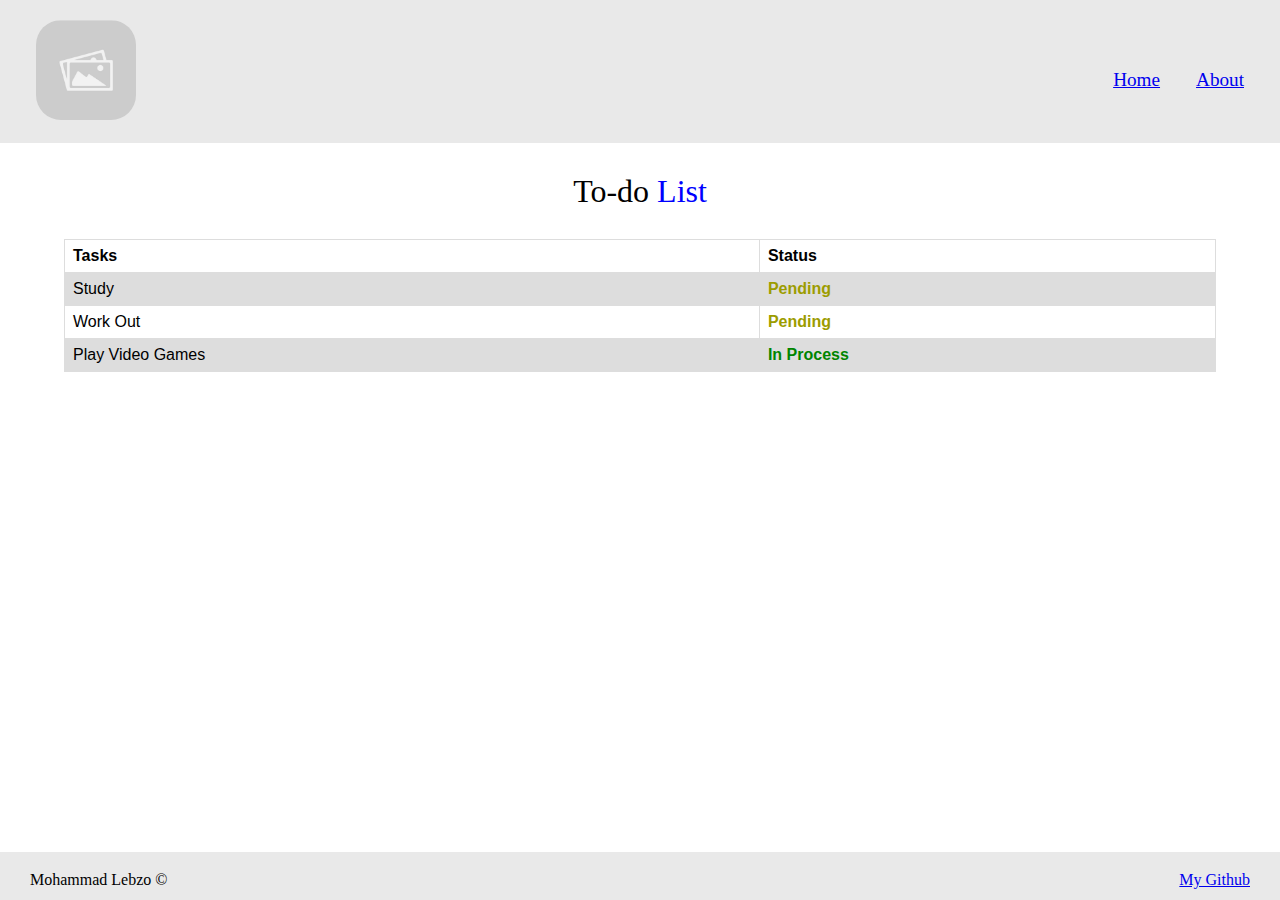
<file: index.html>
<!DOCTYPE html>
<html lang="en">
<head>
    <meta charset="UTF-8">
    <meta http-equiv="X-UA-Compatible" content="IE=edge">
    <meta name="viewport" content="width=device-width, initial-scale=1.0">
    <link rel="stylesheet" href="./css/reset.css">
    <link rel="stylesheet" href="./css/index.css">
    <title>Sticky Note-Home</title>
</head>
<body>
    <header>
        <ul>
            <li id="logo-text"><img src="./assets/logo.jpg" alt="logo" height="100px" width="100px"></li>
            <div id="links">
                <li><a href="index.html">Home</a></li>
                <li><a href="about.html">About</a></li>
            </div>
          </ul>
    </header>
    <main>
        <div id="table-container">
            <table>
              <h3>To-do <span>List</span></h3>
                <tr>
                  <th>Tasks</th>
                  <th>Status</th>
                </tr>
                <tr>
                  <td>Study</td>
                  <td class="pending">Pending</td>
                </tr>
                <tr>
                  <td>Work Out</td>
                  <td class="pending">Pending</td>
                </tr>
                <tr>
                    <td>Play Video Games</td>
                    <td class="process">In Process</td>
                  </tr>
              </table>
        </div>
    </main>
    <footer>
        <ul>
            <li id="CR">Mohammad Lebzo &copy;</li>
            <li id="git"><a href="https://github.com/mohammadlebzo" target="_blank">My Github</a></li>
          </ul>
    </footer>
    <script src="./js/app.js"></script>
</body>
</html>
</file>
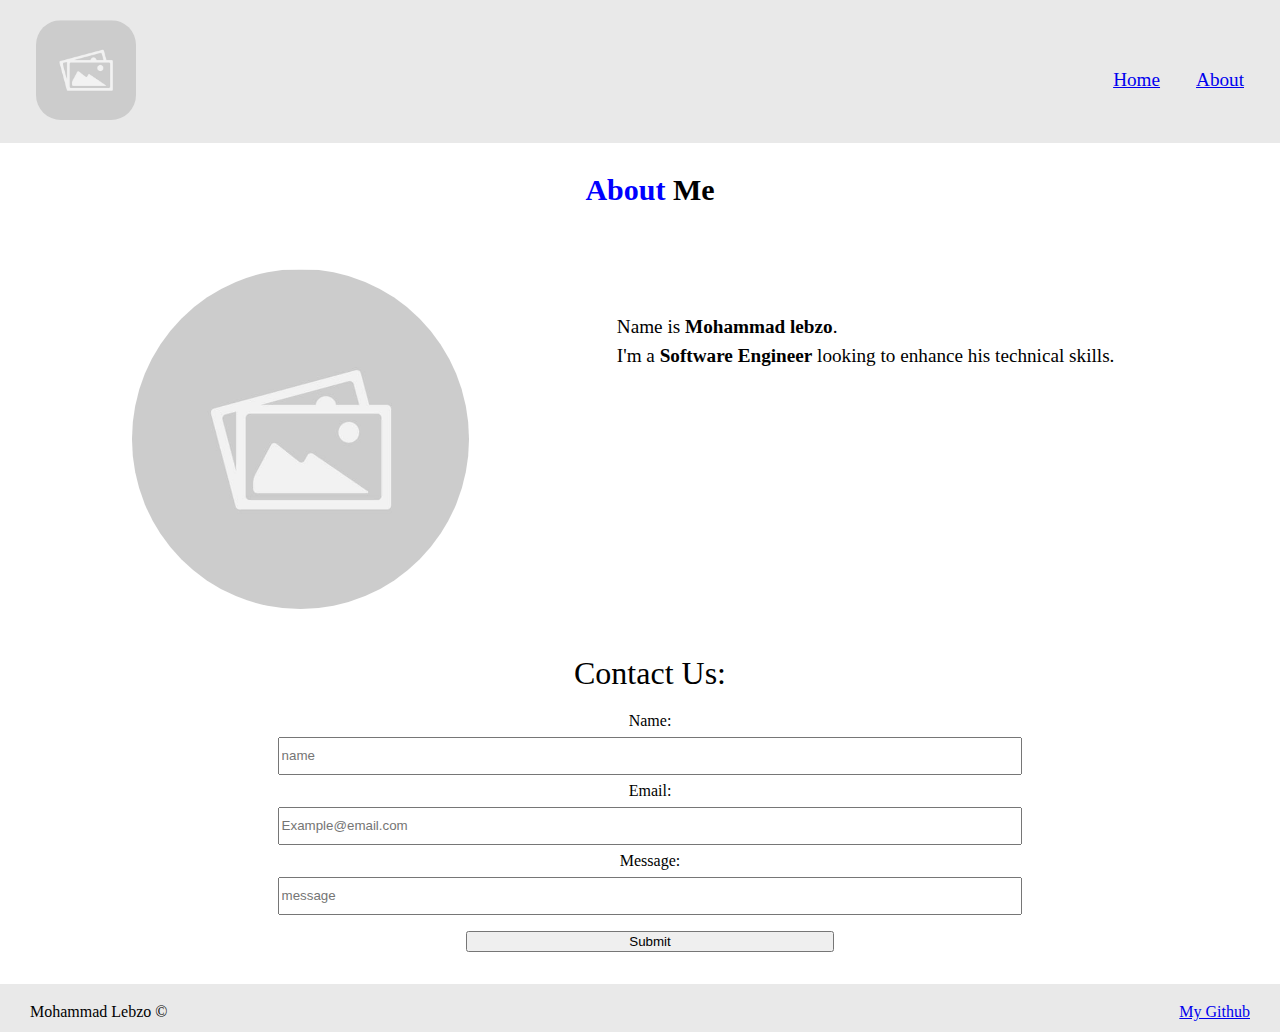
<file: about.html>
<!DOCTYPE html>
<html lang="en">
<head>
    <meta charset="UTF-8">
    <meta http-equiv="X-UA-Compatible" content="IE=edge">
    <meta name="viewport" content="width=device-width, initial-scale=1.0">
    <link rel="stylesheet" href="./css/reset.css">
    <link rel="stylesheet" href="./css/index.css">
    <link rel="stylesheet" href="./css/about.css">
    <title>Sticky Note-About</title>
</head>
<body>
    <header>
        <ul>
            <li id="logo-text"><img src="./assets/logo.jpg" alt="logo" height="100px" width="100px"></li>
            <div id="links">
                <li><a href="index.html">Home</a></li>
                <li><a href="about.html">About</a></li>
            </div>
          </ul>
    </header>
    <main>
        <div id="about-main-container">
            <h2><span>About</span> Me</h2>
            <div class="about-container">
                <div class="img-container">
                    <img src="./assets/logo.jpg" alt="logo">
                </div>
                <div class="info-container">
                    <p>Name is <span>Mohammad lebzo</span>.</p>
                    <p>I'm a <span>Software Engineer</span> looking to enhance his technical skills.</p>
                </div>
            </div>
            <br>
            <h3>Contact Us:</h3>
            <form action="">
                <label for="fname">Name:</label><br>
                <input type="text" id="name" class="input-feild" name="name" placeholder="name"><br>
                <label for="lname">Email:</label><br>
                <input type="text" id="email" class="input-feild" name="email" placeholder="Example@email.com"><br>
                <label for="lname">Message:</label><br>
                <input type="text" id="message" class="input-feild" name="message" placeholder="message"><br><br>
                <input type="submit" class="btn" value="Submit">
              </form> 
        </div>
    </main>
    <footer>
        <ul>
            <li id="CR">Mohammad Lebzo &copy;</li>
            <li id="git"><a href="https://github.com/mohammadlebzo" target="_blank">My Github</a></li>
          </ul>
    </footer>
</body>
</html>
</file>
<file: css/index.css>
:root{
  --main-color: #dddddda8;
  --span-color: blue;
  --pending-color: rgb(156, 156, 0);
  --process-color: rgb(0, 133, 0);
}
body{
  position: relative;
  min-height: 100vh;
}
table {
  font-family: arial, sans-serif;
  border-collapse: collapse;
  width: 100%;
}
th{
  font-weight: bold;
}
td, th {
  border: 1px solid #dddddd;
  text-align: left;
  padding: 8px;
}

tr:nth-child(even) {
  background-color: #dddddd;
}
header{
  padding: 20px;
  position: relative;
  background-color: var(--main-color);
}
header ul{
  list-style: none;
}
header li{
  display: inline;
  font-size: 1.2rem;
  padding: 1rem;
}
header img{
  border-radius: 25%;
}
footer{
  position: absolute;
  bottom:0;
  width:100%;
  height:3rem;
  background-color: var(--main-color);
}
footer ul{
  padding-top: 20px;
}
footer li{
  display: inline;
}
#git{
  float: right;
  padding-right: 30px;
}
#CR{
  padding-left: 30px;
}
#links{
  float: right;
  padding-top: 50px;
}
#table-container{
  padding-left: 4rem;
  padding-right: 4rem;
}
#logo-text{
  text-align: center;
}
#table-container h3{
  font-size: 2rem;
  text-align: center;
  padding: 2rem;
}
#table-container h3 span{
  color: var(--span-color);
}
.pending{
  color: var(--pending-color);
  font-weight: 700;
}
.process{
  color: var(--process-color);
  font-weight: 700;
}
</file>
<file: css/about.css>
h2{
    font-size: 30px;
    font-weight: bold;
    padding: 2rem;
    text-align: center;
}
h3{
    font-size: 2rem;
    text-align: center;
}
p{
    padding-bottom: 10px;
    font-size: 1.2rem;
}
form{
    text-align: center;
    padding: 1rem;
    padding-bottom: 5rem;
}
form > *{
    line-height: 2rem;
}
#about-main-container{
    padding-left: 20px;
}
#about-main-container span{
    font-weight: bold;
}
#about-main-container h2 span{
    color: blue;
}
.about-container{
    display: flex;
}
.about-container > div{
    margin: 2rem;
}
.img-container{
    width: 40%;
    padding-left: 5rem;
}
.info-container{
width: 60%;
padding-top: 3rem;
}
.img-container img{
    height: 100%;
    width: 80%;
    border-radius: 50%;
}
.input-feild{
    width: 60%;
}
.btn{
    width: 30%;
}
</file>
